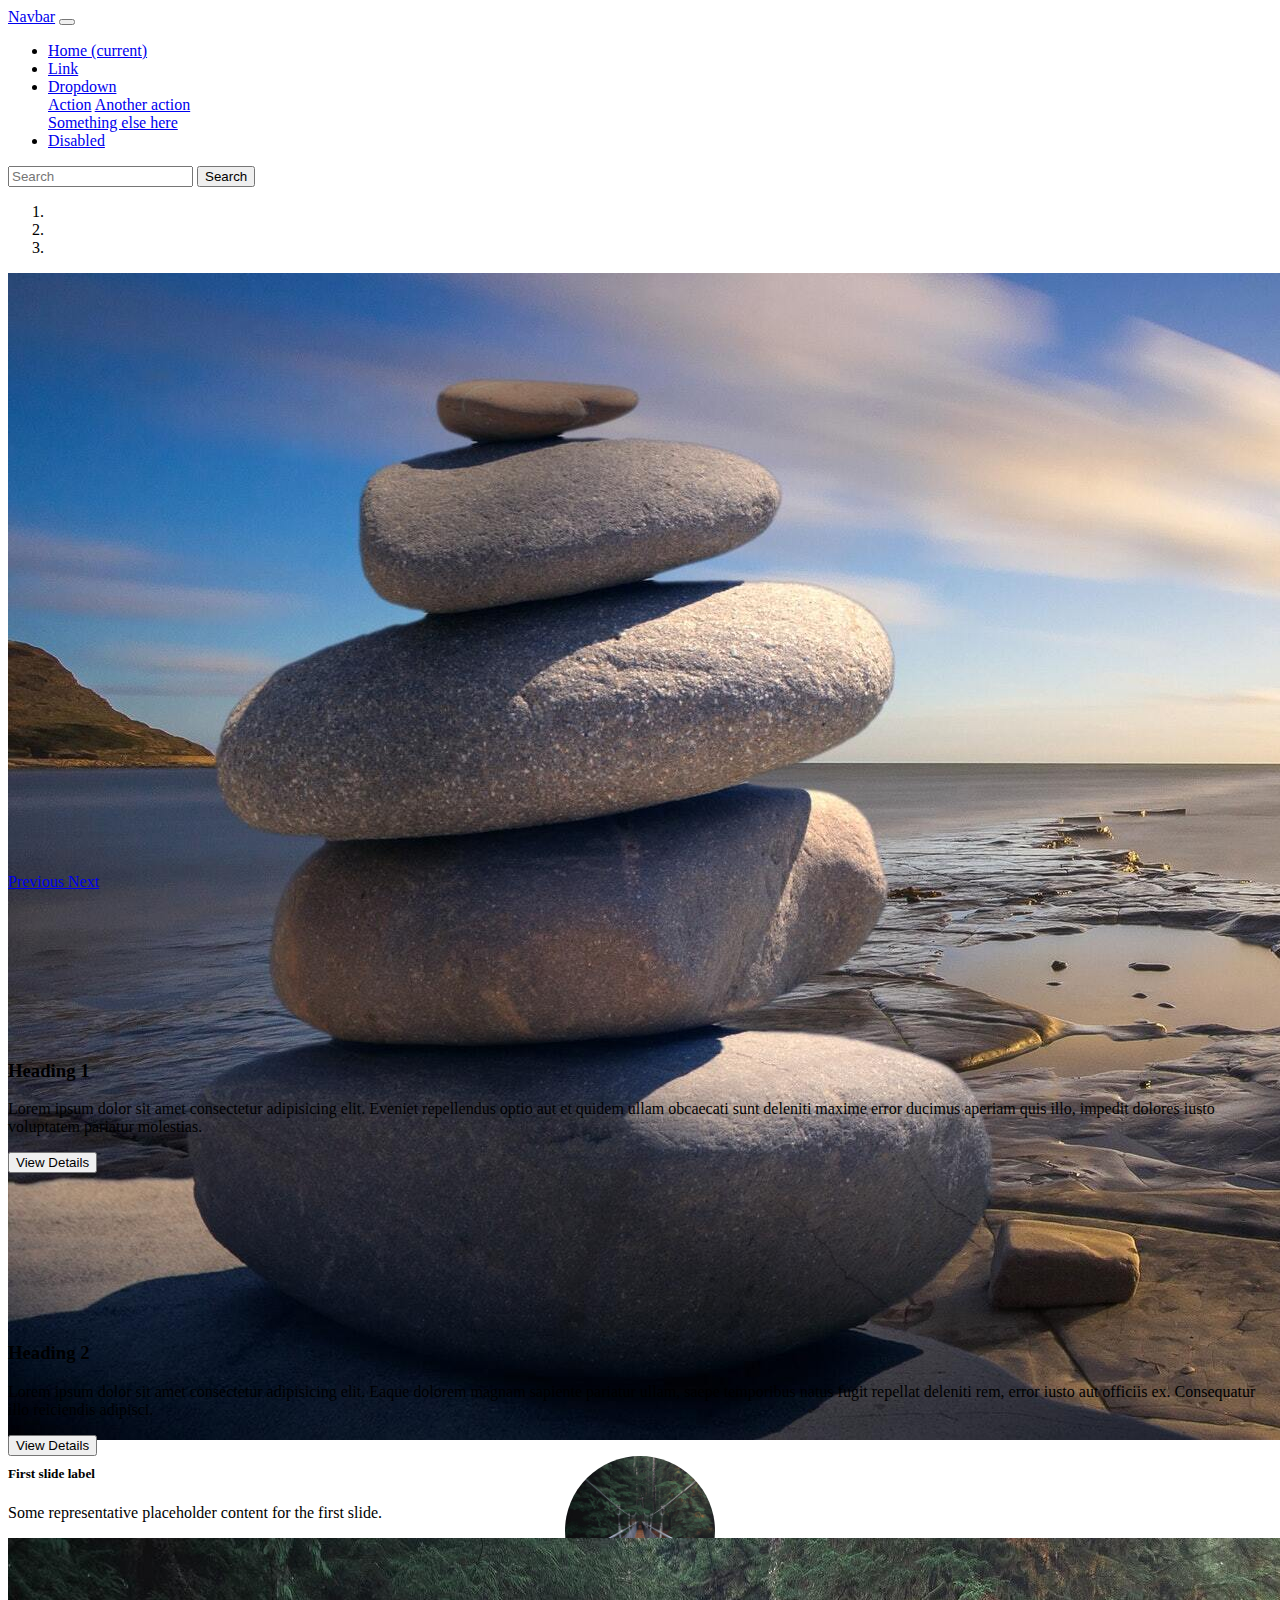
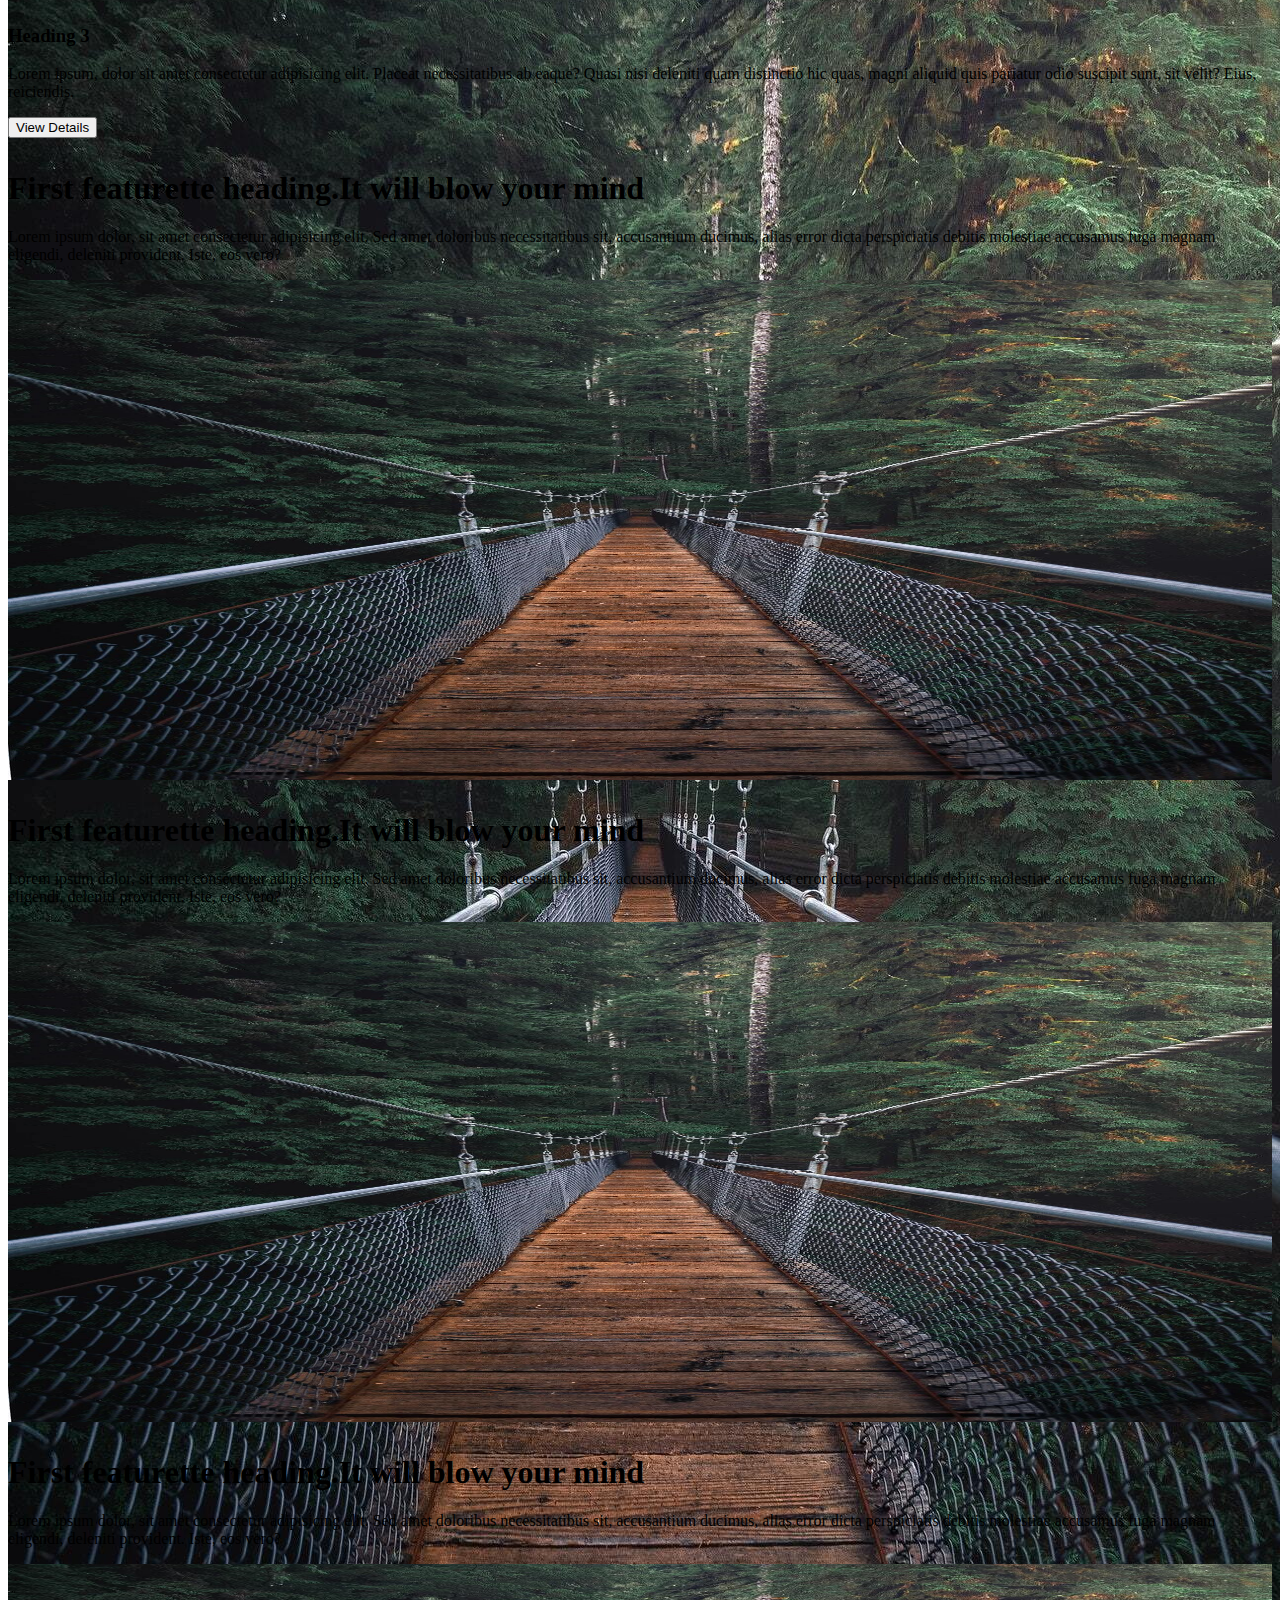
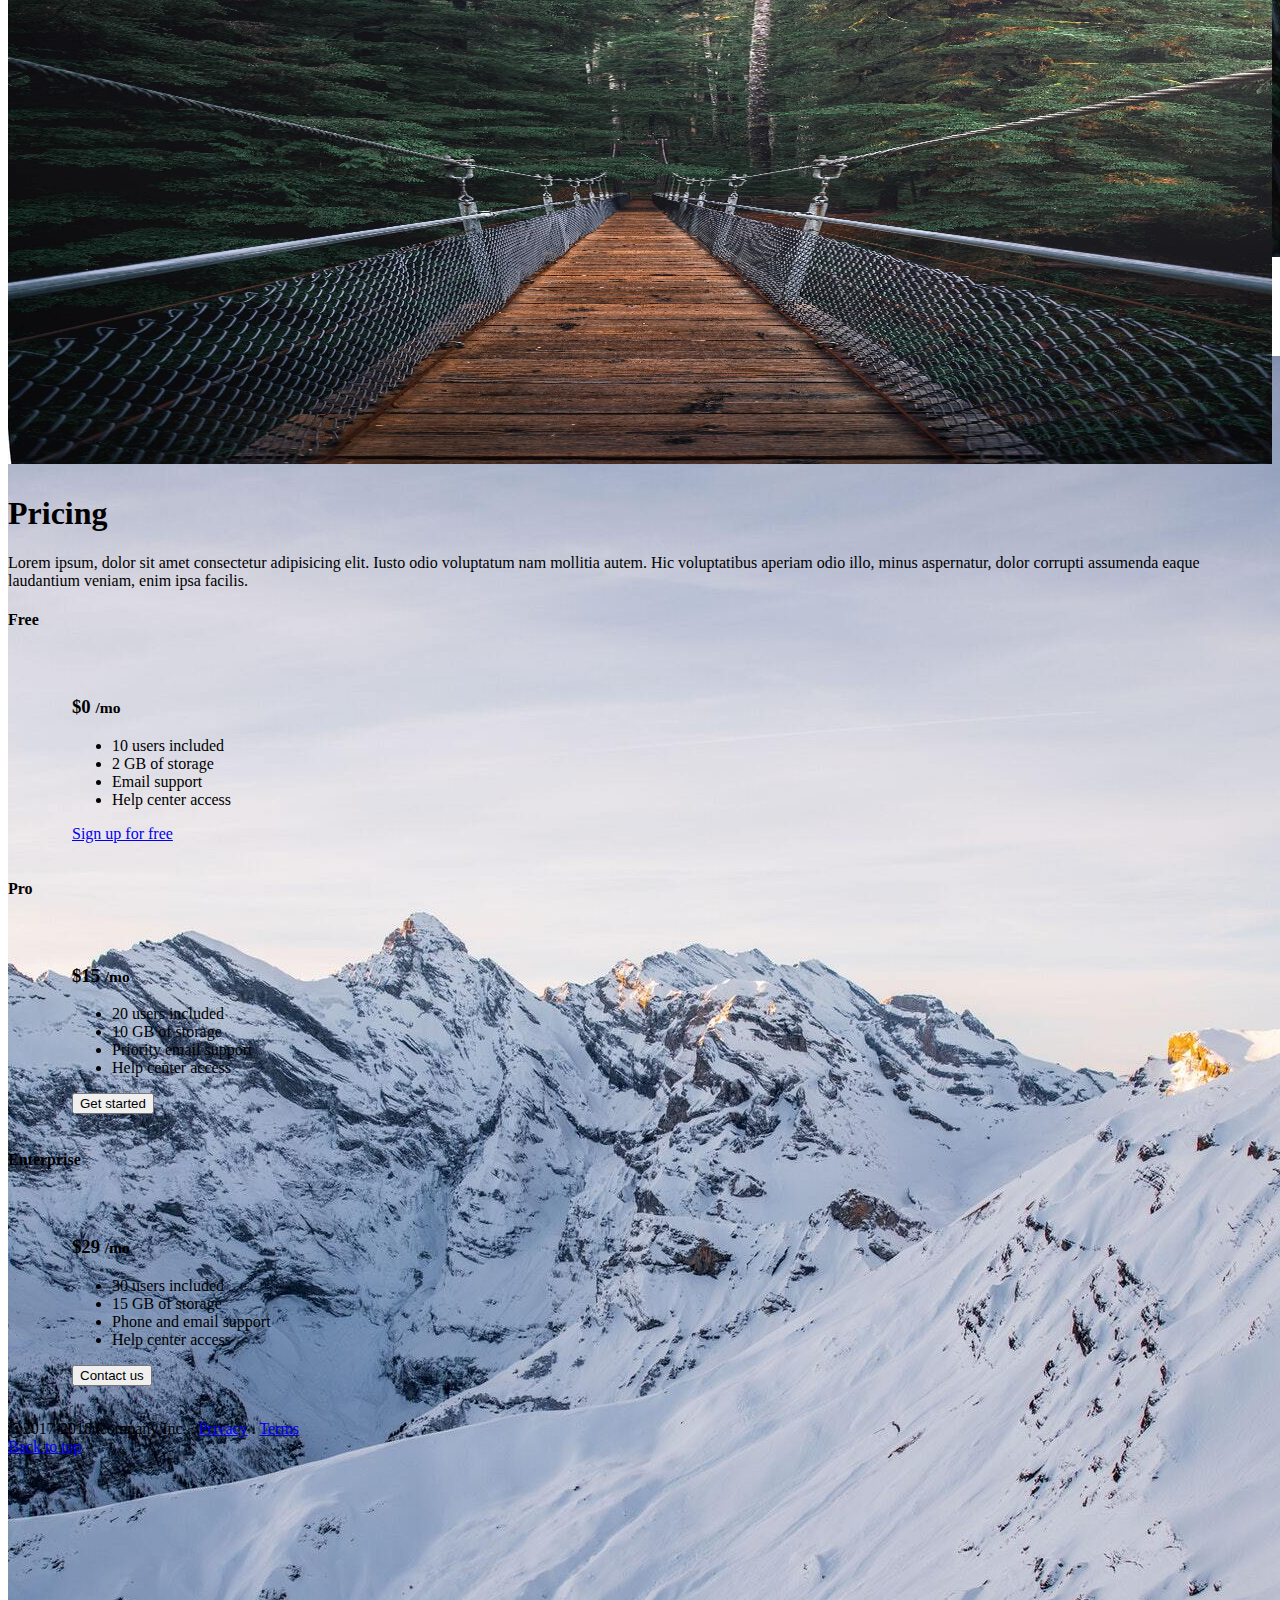
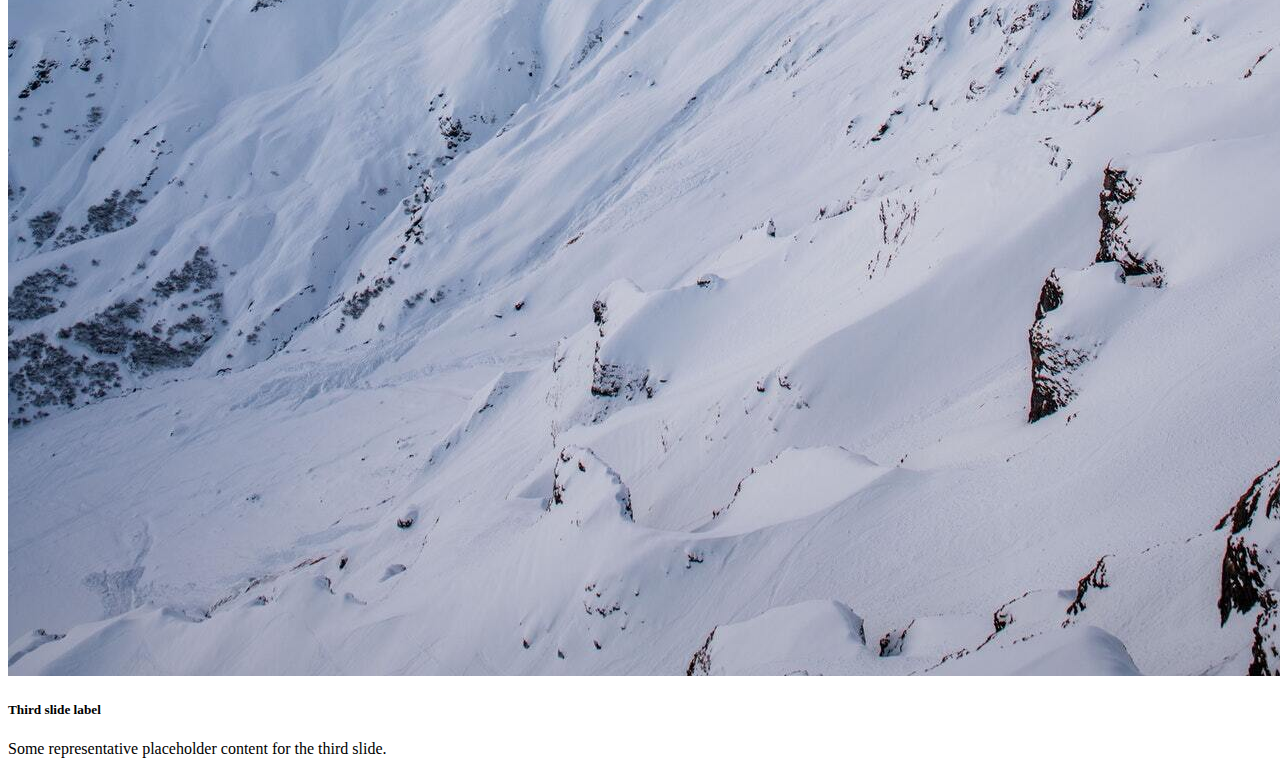
<file: index.html>
<!doctype html>
<html lang="en">
  <head>
    <!-- Required meta tags -->
    <meta charset="utf-8">
    <meta name="viewport" content="width=device-width, initial-scale=1, shrink-to-fit=no">

    <!-- Bootstrap CSS -->
    <link rel="stylesheet" href="https://cdn.jsdelivr.net/npm/bootstrap@4.6.0/dist/css/bootstrap.min.css" integrity="sha384-B0vP5xmATw1+K9KRQjQERJvTumQW0nPEzvF6L/Z6nronJ3oUOFUFpCjEUQouq2+l" crossorigin="anonymous">
    <link rel="stylesheet" href="css/styles.css">

    <title>Carousel template</title>
  </head>
  <body>
    <!--********* NAVBAR ***** -->
    <nav class="navbar navbar-expand-lg navbar-dark bg-dark">
      <a class="navbar-brand" href="#">Navbar</a>
      <button class="navbar-toggler" type="button" data-toggle="collapse" data-target="#navbarSupportedContent" aria-controls="navbarSupportedContent" aria-expanded="false" aria-label="Toggle navigation">
        <span class="navbar-toggler-icon"></span>
      </button>
    
      <div class="collapse navbar-collapse" id="navbarSupportedContent">
        <ul class="navbar-nav mr-auto">
          <li class="nav-item active">
            <a class="nav-link" href="#">Home <span class="sr-only">(current)</span></a>
          </li>
          <li class="nav-item">
            <a class="nav-link" href="#">Link</a>
          </li>
          <li class="nav-item dropdown">
            <a class="nav-link dropdown-toggle" href="#" id="navbarDropdown" role="button" data-toggle="dropdown" aria-haspopup="true" aria-expanded="false">
              Dropdown
            </a>
            <div class="dropdown-menu" aria-labelledby="navbarDropdown">
              <a class="dropdown-item" href="#">Action</a>
              <a class="dropdown-item" href="#">Another action</a>
              <div class="dropdown-divider"></div>
              <a class="dropdown-item" href="#">Something else here</a>
            </div>
          </li>
          <li class="nav-item">
            <a class="nav-link disabled" href="#" tabindex="-1" aria-disabled="true">Disabled</a>
          </li>
        </ul>
        <form class="form-inline my-2 my-lg-0">
          <input class="form-control mr-sm-2" type="search" placeholder="Search" aria-label="Search">
          <button class="btn btn-outline-success my-2 my-sm-0" type="submit">Search</button>
        </form>
      </div>
    </nav>

     <!--*********CAROUSEL***** -->
     <section id="carousel">
      <div id="carouselExampleCaptions" class="carousel slide" data-ride="carousel">
        <ol class="carousel-indicators">
          <li data-target="#carouselExampleCaptions" data-slide-to="0" class="active"></li>
          <li data-target="#carouselExampleCaptions" data-slide-to="1"></li>
          <li data-target="#carouselExampleCaptions" data-slide-to="2"></li>
        </ol>
        <div class="carousel-inner image-carousel">
          <div class="carousel-item active image-carousel-item">
            <img src="assets/stones.jpg" class="d-block w-100" alt="...">
            <div class="carousel-caption  d-md-block">
              <h5>First slide label</h5>
              <p>Some representative placeholder content for the first slide.</p>
            </div>
          </div>
          <div class="carousel-item image-carousel-item">
            <img src="assets/bridge.jpg" class="d-block w-100" alt="...">
            <div class="carousel-caption  d-md-block">
              <h5>Second slide label</h5>
              <p>Some representative placeholder content for the second slide.</p>
            </div>
          </div>
          <div class="carousel-item image-carousel-item">
            <img src="assets/snow.jpg" class="d-block w-100" alt="...">
            <div class="carousel-caption  d-md-block">
              <h5>Third slide label</h5>
              <p>Some representative placeholder content for the third slide.</p>
            </div>
          </div>
        </div>
        <a class="carousel-control-prev" href="#carouselExampleCaptions" role="button" data-slide="prev">
          <span class="carousel-control-prev-icon" aria-hidden="true"></span>
          <span class="sr-only">Previous</span>
        </a>
        <a class="carousel-control-next" href="#carouselExampleCaptions" role="button" data-slide="next">
          <span class="carousel-control-next-icon" aria-hidden="true"></span>
          <span class="sr-only">Next</span>
        </a>
      </div>
     </section>
     <div class="container">

    
      <!--*********PRODUCTS***** -->

      <section id="products" class="pt-4 mb-4" >
        
          <div class="row">
            <div class="col-sm-12 col-md-4 py-3 text-center">
              <!--****product image****-->
              <div class="product-image product-image-1"></div>
              <h3>
                Heading 1
              </h3>
              <p>Lorem ipsum dolor sit amet consectetur adipisicing elit. Eveniet repellendus optio aut et quidem ullam obcaecati sunt deleniti maxime error ducimus aperiam quis illo, impedit dolores iusto voluptatem pariatur molestias.</p>
              <button class="btn btn-secondary">View Details</button>
            </div>
            <div class="col-sm-12 col-md-4 py-3 text-center">
              <!--****product image****-->
              <div class="product-image product-image-2"></div>
              <h3>
                Heading 2
              </h3>
              <p>Lorem ipsum dolor sit amet consectetur adipisicing elit. Eaque dolorem magnam sapiente pariatur ullam, saepe temporibus natus fugit repellat deleniti rem, error iusto aut officiis ex. Consequatur illo reiciendis adipisci.</p>
              <button class="btn btn-secondary">View Details</button>
            </div>
           
            <div class="col-sm-12 col-md-4 py-3 text-center">
              <!--****product image****-->
              <div class="product-image product-image-3"></div>
              <h3>
                Heading 3
              </h3>
              <p>Lorem ipsum, dolor sit amet consectetur adipisicing elit. Placeat necessitatibus ab eaque? Quasi nisi deleniti quam distinctio hic quas, magni aliquid quis pariatur odio suscipit sunt, sit velit? Eius, reiciendis.</p>
              <button class="btn btn-secondary">View Details</button>
            </div>
          </div>
       
      </section>
      <hr/>
       <!--*********FEATURES***** -->
      <section id="featurettes">
        <div class="row align-items-center py-4">
          <div class="col-sm-12 col-md-6">
            <h1>
              First featurette heading.<span class="text-secondary">It will blow your mind</span>
            </h1>
            <p>Lorem ipsum dolor, sit amet consectetur adipisicing elit. Sed amet doloribus necessitatibus sit, accusantium ducimus, alias error dicta perspiciatis debitis molestiae accusamus fuga magnam eligendi, deleniti provident. Iste, eos vero?</p>
          </div>
          <div class="col-sm-12 col-md-6">
          <div class="feature-img-box">
            <img src="./assets/bridge.jpg" alt="bridge">
          </div>
        </div>
        </div>
<hr>
<div class="row align-items-center py-4">
  <div class="col-sm-12 col-md-6 order-2">
    <h1>
      First featurette heading.<span class="text-secondary">It will blow your mind</span>
    </h1>
    <p>Lorem ipsum dolor, sit amet consectetur adipisicing elit. Sed amet doloribus necessitatibus sit, accusantium ducimus, alias error dicta perspiciatis debitis molestiae accusamus fuga magnam eligendi, deleniti provident. Iste, eos vero?</p>
  </div>
  <div class="col-sm-12 col-md-6">
  <div class="feature-img-box">
    <img src="./assets/bridge.jpg" alt="bridge">
  </div>
</div>
</div>
<hr>
<div class="row align-items-center py-4">
  <div class="col-sm-12 col-md-6 ">
    <h1>
      First featurette heading.<span class="text-secondary">It will blow your mind</span>
    </h1>
    <p>Lorem ipsum dolor, sit amet consectetur adipisicing elit. Sed amet doloribus necessitatibus sit, accusantium ducimus, alias error dicta perspiciatis debitis molestiae accusamus fuga magnam eligendi, deleniti provident. Iste, eos vero?</p>
  </div>
  <div class="col-sm-12 col-md-6">
  <div class="feature-img-box">
    <img src="./assets/bridge.jpg" alt="bridge">
  </div>
</div>
</div>
</section>
<!--********price*********-->
<hr>
<section id="price" class="pt-4 mb-4 " >
 
  <div class="row row-cols-1 text-center">
    <h1 class="display-4">Pricing</h1>
    <p >Lorem ipsum, dolor sit amet consectetur adipisicing elit. Iusto odio voluptatum nam mollitia autem. Hic voluptatibus aperiam odio illo, minus aspernatur, dolor corrupti assumenda eaque laudantium veniam, enim ipsa facilis.</p>
  </div>
  <div class="row row-cols-1 row-cols-md-3 mb-3 text-center">
    <div class="col col-sm-12 col-md-4  ">
     
    <div class="col">
      <div class="row inner-row ">
        <h4 >Free</h4>
      </div>
      <div class="row row-body shadow p-3 mb-5 bg-white rounded ">
         <h3 class="price-title">$0
           <small class="text-muted">/mo </small>
         </h3>
         <ul class="list-unstyled mt-3 mb-4">
           <li>10 users included</li>
           <li>2 GB of storage</li>
           <li>Email support</li>
           <li>Help center access</li>
         </ul>
         <a href="#" class="w-100 btn btn-lg btn-outline-primary">Sign up for free</a>
        
       
            </div>
    </div>
  </div>
  <div class="col-sm-12 col-md-4">
    <div class="col">
      <div class="row inner-row">
        <h4 >Pro</h4>
      </div>
      <div class="row  row-body shadow p-3 mb-5 bg-white rounded">
        <h3 class="price-title">$15
          <small class="text-muted">/mo </small>
        </h3>
        <ul class="list-unstyled mt-3 mb-4">
          <li>20 users included</li>
          <li>10 GB of storage</li>
          <li>Priority email support</li>
          <li>Help center access</li>
        </ul>
        <button class="w-100 btn btn-lg btn-primary">Get started</button>
      
           </div>
        
      </div>
    </div>
    <div class="col-sm-12 col-md-4">
      <div class="col">
        <div class="row inner-row">
          <h4 >Enterprise</h4>
        </div>
        <div class="row row-body shadow p-3 mb-5 bg-white rounded">
           <h3 class="price-title">$29
             <small class="text-muted">/mo </small>
           </h3>
           <ul class="list-unstyled mt-3 mb-4">
             <li>30 users included</li>
             <li>15 GB of storage</li>
             <li>Phone and email support</li>
             <li>Help center access</li>
           </ul>
           <button class="w-100 btn btn-lg btn-primary">Contact us</button>
         
              </div>
      </div>
    </div>
</div>
</div>
        </section>
      
        <!--*********FOOTER***** -->
<hr>
        <footer class="my-5">
        <div class="row justify-content-between">
          <div class="col-6">@2017-2018 Company Inc,  .  
            <a href="#">Privacy</a>  .
            <a href="#">Terms</a>
          </div>
          <div class="col-3 text-right">
            <a href="#">Back to top</a>
          </div>
        </div>
      </footer>

      
        </div>

    <!-- Optional JavaScript; choose one of the two! -->

    <!-- Option 1: jQuery and Bootstrap Bundle (includes Popper) -->
    <script src="https://code.jquery.com/jquery-3.5.1.slim.min.js" integrity="sha384-DfXdz2htPH0lsSSs5nCTpuj/zy4C+OGpamoFVy38MVBnE+IbbVYUew+OrCXaRkfj" crossorigin="anonymous"></script>
    <script src="https://cdn.jsdelivr.net/npm/bootstrap@4.6.0/dist/js/bootstrap.bundle.min.js" integrity="sha384-Piv4xVNRyMGpqkS2by6br4gNJ7DXjqk09RmUpJ8jgGtD7zP9yug3goQfGII0yAns" crossorigin="anonymous"></script>

    <!-- Option 2: Separate Popper and Bootstrap JS -->
    <!--
    <script src="https://code.jquery.com/jquery-3.5.1.slim.min.js" integrity="sha384-DfXdz2htPH0lsSSs5nCTpuj/zy4C+OGpamoFVy38MVBnE+IbbVYUew+OrCXaRkfj" crossorigin="anonymous"></script>
    <script src="https://cdn.jsdelivr.net/npm/popper.js@1.16.1/dist/umd/popper.min.js" integrity="sha384-9/reFTGAW83EW2RDu2S0VKaIzap3H66lZH81PoYlFhbGU+6BZp6G7niu735Sk7lN" crossorigin="anonymous"></script>
    <script src="https://cdn.jsdelivr.net/npm/bootstrap@4.6.0/dist/js/bootstrap.min.js" integrity="sha384-+YQ4JLhjyBLPDQt//I+STsc9iw4uQqACwlvpslubQzn4u2UU2UFM80nGisd026JF" crossorigin="anonymous"></script>
    -->
  </body>
</html>
</file>
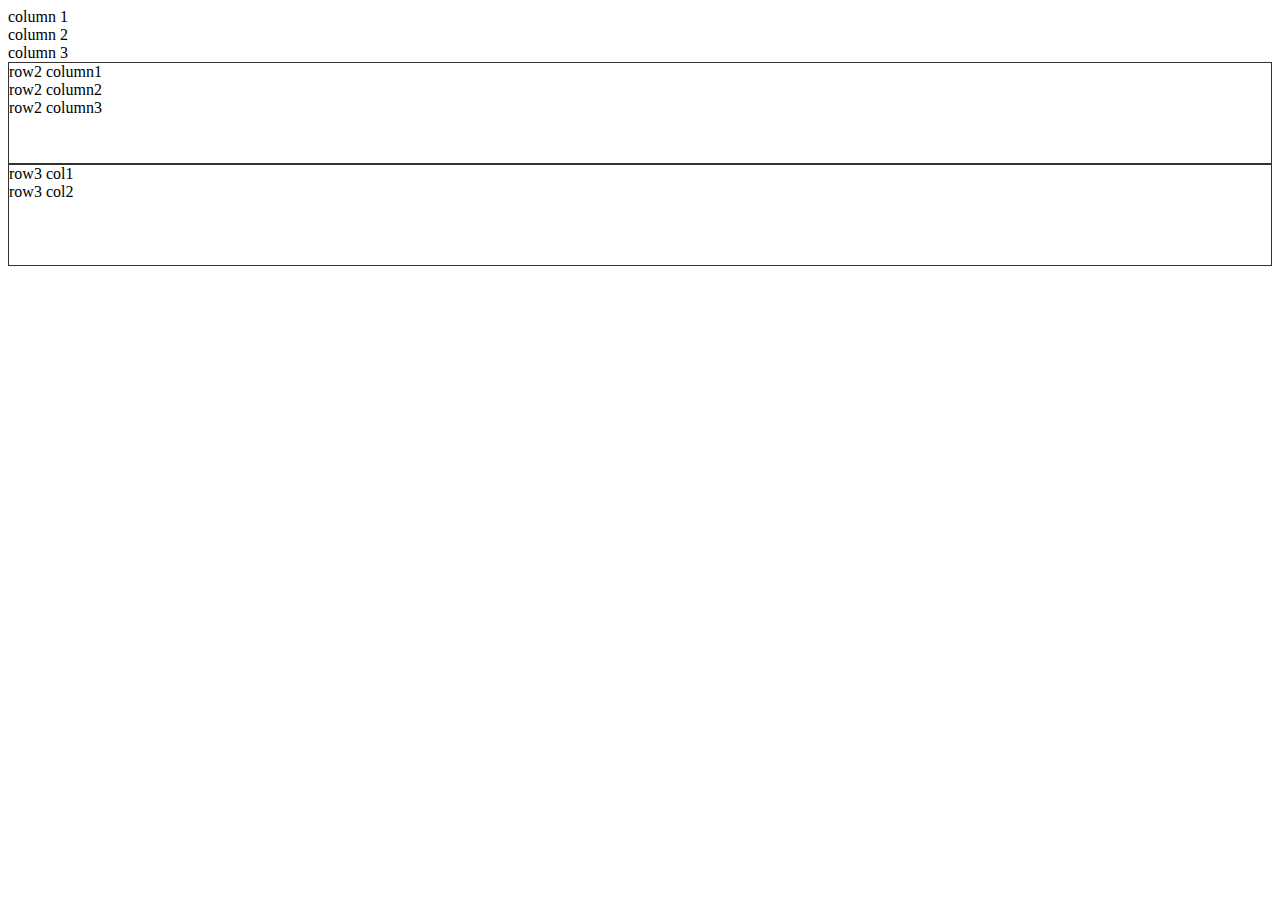
<file: grid.html>
<!doctype html>
<html lang="en">
  <head>
    <!-- Required meta tags -->
    <meta charset="utf-8">
    <meta name="viewport" content="width=device-width, initial-scale=1, shrink-to-fit=no">

    <!-- Bootstrap CSS -->
    <link rel="stylesheet" href="https://cdn.jsdelivr.net/npm/bootstrap@4.6.0/dist/css/bootstrap.min.css" integrity="sha384-B0vP5xmATw1+K9KRQjQERJvTumQW0nPEzvF6L/Z6nronJ3oUOFUFpCjEUQouq2+l" crossorigin="anonymous">
    <link rel="stylesheet" href="css/styles.css">

    <title>Hello world!</title>
  </head>
  <body>
<div class="container">
    <div class="row ">
        <div class="col bg-dark text-white">column 1</div>
        <div class="col bg-primary text-white">column 2</div>
        <div class="col bg-secondary text-white">column 3</div>
</div>
</div>
<div class="container-fluid">
    <div class="row justify-content-around row-style align-items-center">
        <div class="col-4 bg-danger">row2 column1</div>
        <div class="col-3 bg-warning">row2 column2</div>
        <div class="col-2 bg-primary align-self-start">row2 column3</div>
    </div>
</div>

<div class="container">
     <div class="row row-style">
        <div class="col-sm-12 col-md-4 bg-dark text-white">row3 col1</div>
        <div class="col-sm-12 col-md-4 offset-md-4 bg-success">row3 col2</div>
    </div>
</div>
    <!-- Optional JavaScript; choose one of the two! -->

    <!-- Option 1: jQuery and Bootstrap Bundle (includes Popper) -->
    <script src="https://code.jquery.com/jquery-3.5.1.slim.min.js" integrity="sha384-DfXdz2htPH0lsSSs5nCTpuj/zy4C+OGpamoFVy38MVBnE+IbbVYUew+OrCXaRkfj" crossorigin="anonymous"></script>
    <script src="https://cdn.jsdelivr.net/npm/bootstrap@4.6.0/dist/js/bootstrap.bundle.min.js" integrity="sha384-Piv4xVNRyMGpqkS2by6br4gNJ7DXjqk09RmUpJ8jgGtD7zP9yug3goQfGII0yAns" crossorigin="anonymous"></script>

    <!-- Option 2: Separate Popper and Bootstrap JS -->
    <!--
    <script src="https://code.jquery.com/jquery-3.5.1.slim.min.js" integrity="sha384-DfXdz2htPH0lsSSs5nCTpuj/zy4C+OGpamoFVy38MVBnE+IbbVYUew+OrCXaRkfj" crossorigin="anonymous"></script>
    <script src="https://cdn.jsdelivr.net/npm/popper.js@1.16.1/dist/umd/popper.min.js" integrity="sha384-9/reFTGAW83EW2RDu2S0VKaIzap3H66lZH81PoYlFhbGU+6BZp6G7niu735Sk7lN" crossorigin="anonymous"></script>
    <script src="https://cdn.jsdelivr.net/npm/bootstrap@4.6.0/dist/js/bootstrap.min.js" integrity="sha384-+YQ4JLhjyBLPDQt//I+STsc9iw4uQqACwlvpslubQzn4u2UU2UFM80nGisd026JF" crossorigin="anonymous"></script>
    -->
  </body>
</html>
</file>
<file: css/styles.css>
.image-carousel{
    max-height: 600px;
}
.image-carousel-item{
    height: 100%;
}
.product-image{
    height: 150px;
    width: 150px;
    border-radius: 50%;
    background: grey;
    margin:0 auto;
    background-image: url("/assets/snow.jpg");
    background-size: cover;
    background-repeat: no-repeat;
    background-position: center;
}
.product-image-1{
    background-image: url("/assets/snow.jpg");
}
.product-image-2{
    background-image: url("/assets/stones.jpg");
}
.product-image-3{
    background-image: url("/assets/bridge.jpg");
}
.row-style {
    height: 100px;
    border: 1px solid #333;
 }
 .feature-img-box{
     width:100%;
     height: 500px;
 }
 .feature-img-box img{
     height: 100%;
     width: 100%;
 }
 .row-bottom  {
    
    border: 1px solid #333;
 }
     
 

 .inner-row{
     background-color:rgba(0,0,0,.03);
     color: black;
     justify-content: center;
     height: 50px;
     align-items: center;
 }
 .row-body{
     display:block;
     flex:auto;
     padding:1rem 1rem;
     padding-left: 4rem;
     padding-right: 2rem;
    
 }
</file>
